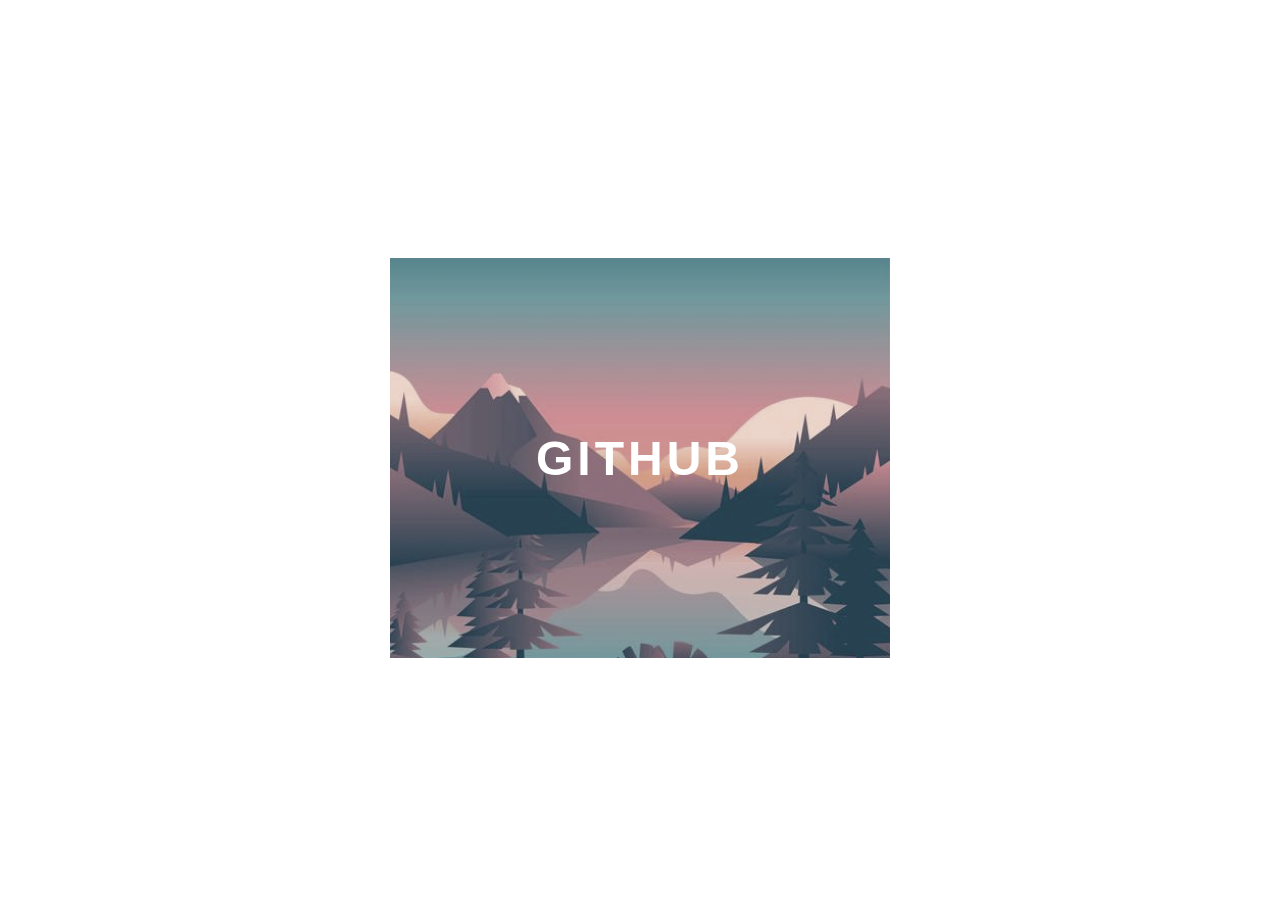
<file: index.html>
<!DOCTYPE html>
<html lang="en">
<head>
    <meta charset="UTF-8">
    <meta http-equiv="X-UA-Compatible" content="IE=edge">
    <meta name="viewport" content="width=device-width, initial-scale=1.0">
    <link rel="stylesheet" href="css/style.css">
    <title>Document</title>
</head>
<body>
    <div class="container">
        <div class="card">
            <div class="card-wrapper">
                <h2>GitHub</h2>
                <p>Veja meus projetos!</p>
            </div>
        </div>
    </div>
</body>
</html>
</file>
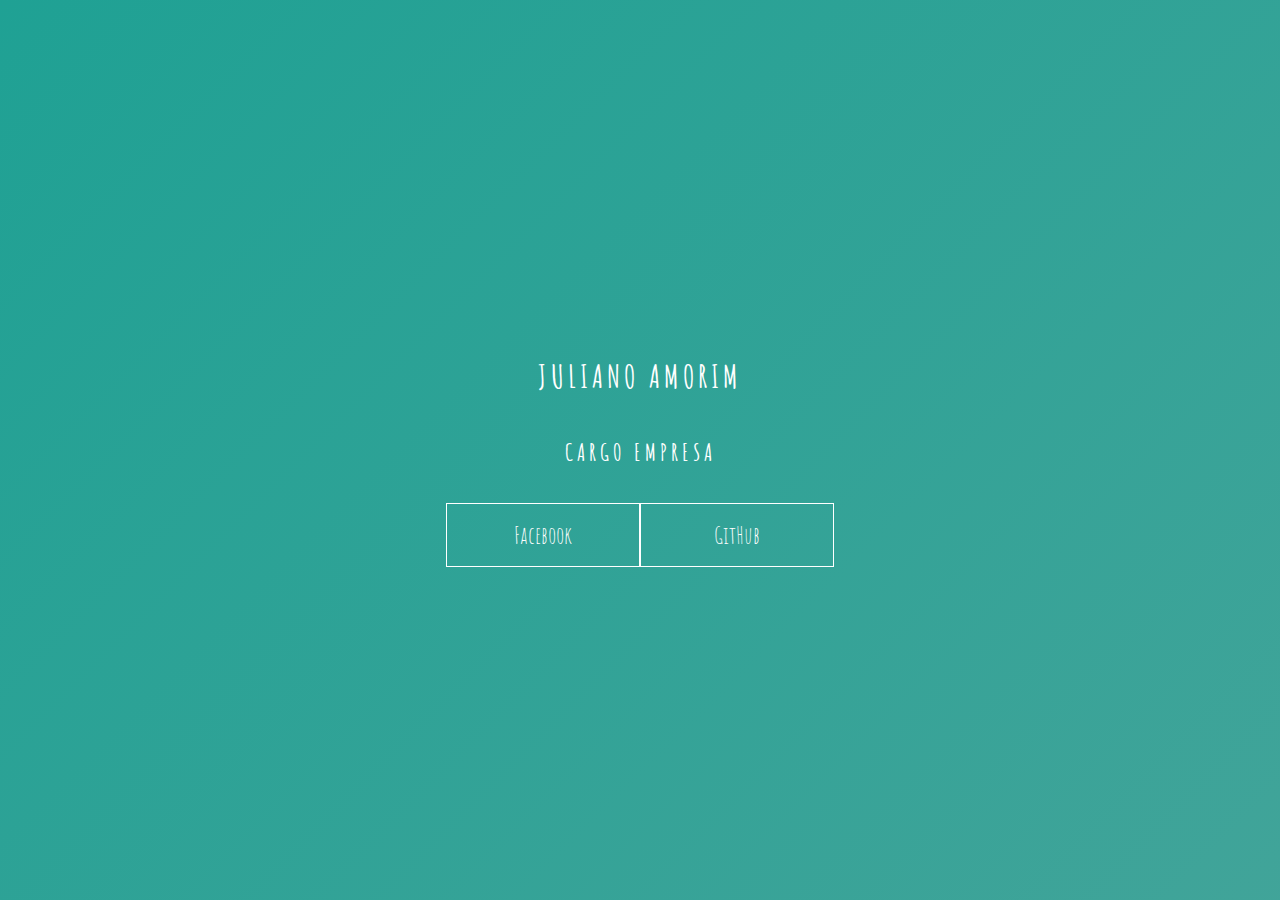
<file: keyframes.html>
<!DOCTYPE html>
<html lang="en">
<head>
    <meta charset="UTF-8">
    <meta http-equiv="X-UA-Compatible" content="IE=edge">
    <meta name="viewport" content="width=device-width, initial-scale=1.0">
    <link rel="stylesheet" href="css/style3.css">
    <title>Document</title>
</head>
<body>
    <main class="wrapper">
        <h1>Juliano Amorim</h1>
        <h2>Cargo Empresa</h2>
        <div class="social-network">
            <a href="#">Facebook</a>
            <a href="#">GitHub</a>
        </div>
    </main>
</body>
</html>
</file>
<file: css/style.css>
body{
    font-family: sans-serif;
}

.container{
    width: 100%;
    height: 100vh;
    display: flex;
    justify-content: center;
    align-items: center;
}

.card{
    height: 400px;
    width: 500px;
    background-image: url(landscape.jpg);
    background-position: center;
    background-repeat: no-repeat;
    background-size: cover;
    display: flex;
    justify-content: center;
    align-items: center;
    filter: grayscale(0.5);
    color: white;
    transition: 0.3s;
}

.card-wrapper{
    text-align: center;
    display: flex;
    flex-direction: column;
    justify-content: center;
    align-items: center;
    position: relative;
}

.card-wrapper::before{
    content: '';
    position: absolute;
    height: 100px;
    width: 100px;
    display: block;
    border: 1px solid white;
    opacity: 0;
    transition: 0.3s;
}

.card-wrapper h2{
    font-size: 48px;
    text-transform: uppercase;
    letter-spacing: 4px;
    margin: 0;
    transition: 0.3s;
}

.card-wrapper p{
    font-size: 0;
    visibility: hidden;
    opacity: 0;
    font-weight: bold;
    text-transform: uppercase;
    transition: 0.3s;
}

.card:hover{
    filter: unset;
}

.card:hover > .card-wrapper::before{
    height: 300px;
    width: 400px;
    opacity: 1;
}

.card:hover > .card-wrapper p{
    opacity: 1;
    visibility: visible;
    font-size: 14px;
}
</file>
<file: css/style3.css>
@import url('https://fonts.googleapis.com/css2?family=Amatic+SC&display=swap');

body{
    margin: 0;
    padding: 0;
    color: #ffffff;
    font-family: 'Amatic SC', sans-serif;
}

/*Keyframes: regras que controlam cada passo de uma animacao */
@keyframes backgroundTransition {
    0%{
        background-position: 0% 80%;
    }
    50%{
        background-position: 80% 100%;
    }
    100%{
        background-position: 0% 90%;
    }
}

/* Fundo de tela fica mudando de cor */
.wrapper{
    height: 100vh;
    width: 100vw;
    background: linear-gradient(-45deg, #5e0878, #085078, #4ca59b, #1fa194);
    background-size: 400% 400%;
    display: flex;
    flex-direction: column;
    align-items: center;
    justify-content: center;
    animation: backgroundTransition 8s ease-in-out infinite;
}

h1{
    text-transform: uppercase;
    letter-spacing: 4px;
}

h2{
    text-transform: uppercase;
    letter-spacing: 4px;
}

.social-network{
    margin-top: 1rem;
    display: flex;
}

a{
    text-decoration: none;
    color: #ffffff;
    font-size: 24px;
    padding: 1rem 4rem;
    border: 1px solid #ffffff;
    min-width: 4rem;
    display: flex;
    justify-content: center;
    align-items: center;
    transition: .5s cubic-bezier(0.55, 0.025, 0.675, 0.97);
}

a:hover{
    color: #085078;
    background-color: #ffffff;
}
</file>
